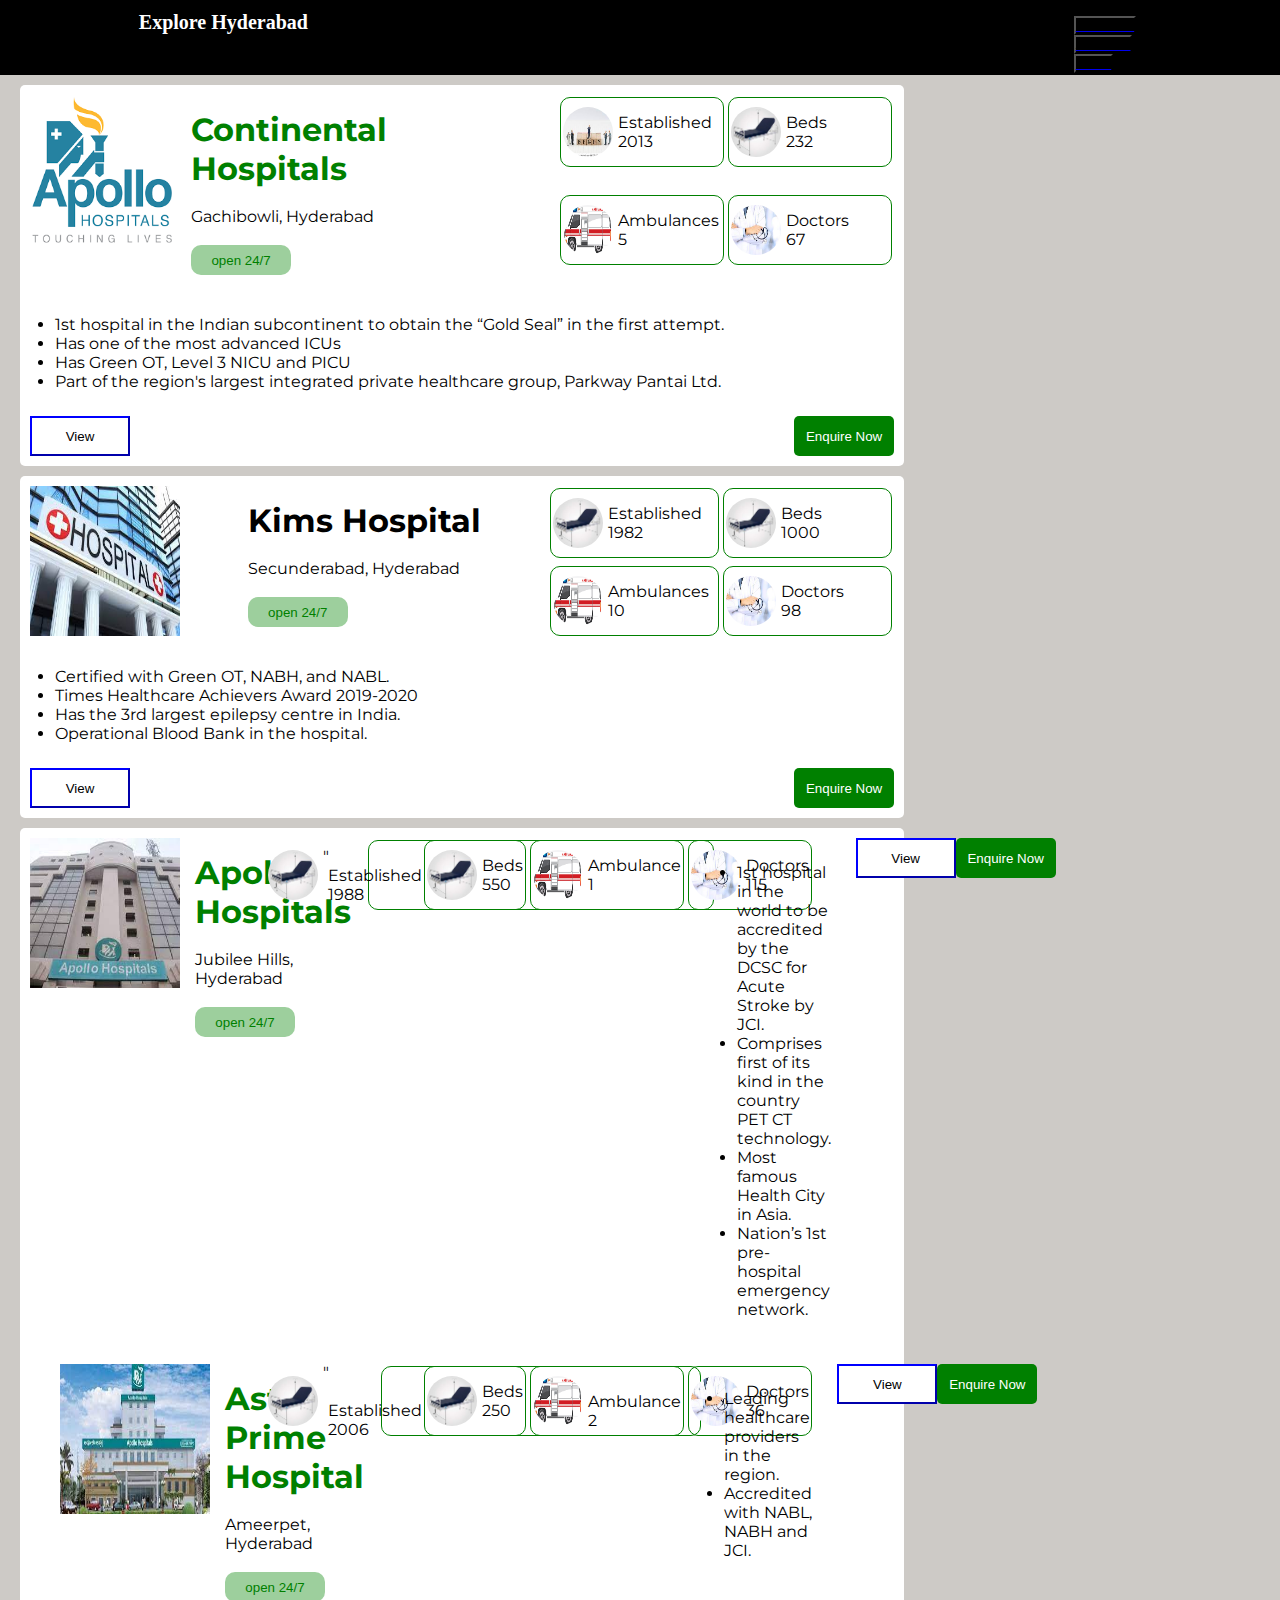
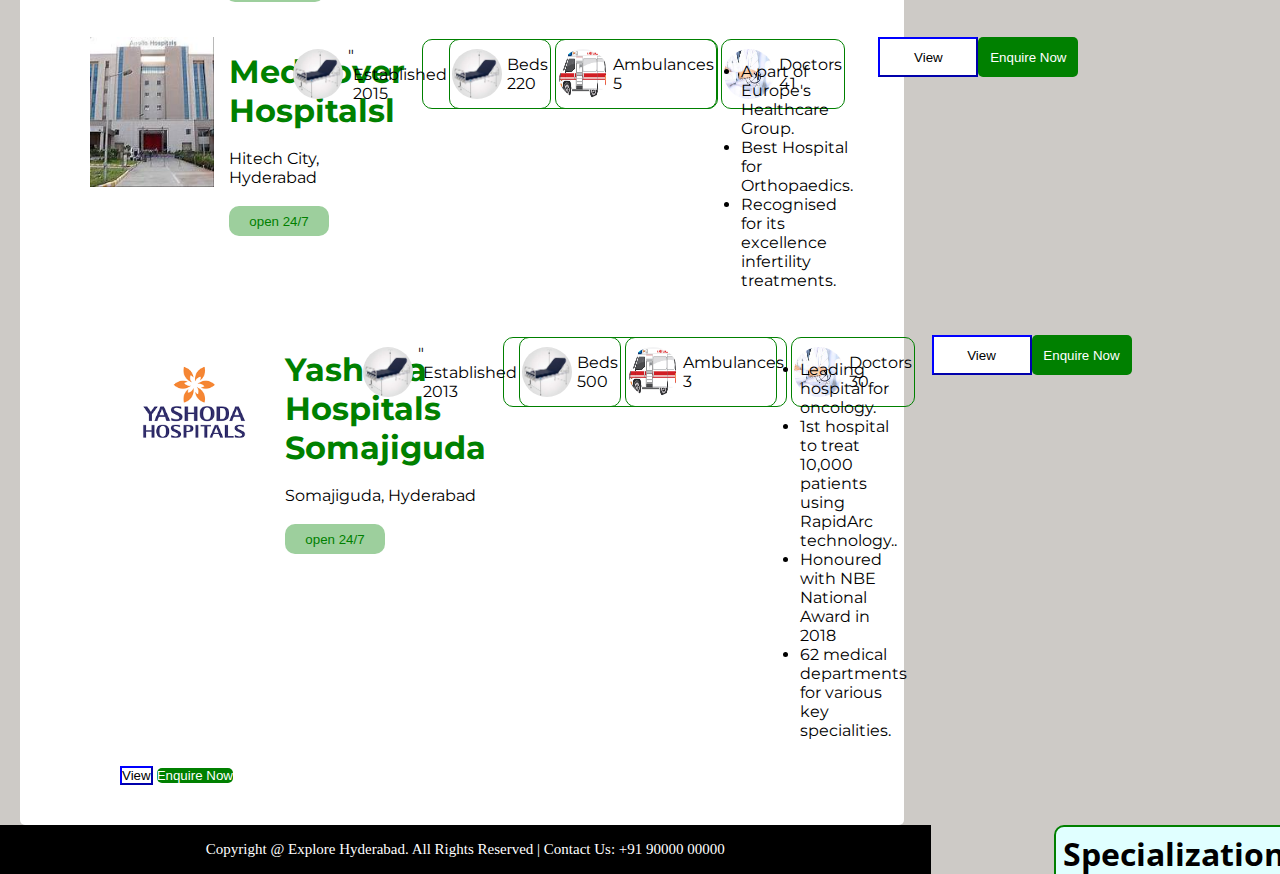
<file: hospitals.html>
<!DOCTYPE html>
<html lang="en" dir="ltr">

<head>
  <meta charset="utf-8">
  <link rel="stylesheet" href="hospstyle.css">
  <link href="https://cdn.jsdelivr.net/npm/bootstrap@5.2.1/dist/css/bootstrap.min.css" rel="stylesheet" integrity="sha384-iYQeCzEYFbKjA/T2uDLTpkwGzCiq6soy8tYaI1GyVh/UjpbCx/TYkiZhlZB6+fzT" crossorigin="anonymous">
  <title>Hospitals</title>
</head>
<body>
  <div id="whole page">
    <div id="header">
        <div id="inner-header">
            <div id="logo">Explore Hyderabad</div>
            <div id="sl"><a href="feedback.html"><button id="sl1" type="button" class="btn btn-primary">Feedback</button></a>
            <a href="aboutus.html"><button id="sl1" type="button" class="btn btn-primary">About Us</button></a>
            <a href="index.html"><button id="sl1" type="button" class="btn btn-primary">Home</button></a></div>
        </div>
    </div>
  <div class="topcontainer">
    <div class="container">
      <div class="hosp">
        <div class="logo">
          <img src="[data-uri]" alt="Apollo">
          <div class="name">
            <a href="https://continentalhospitals.com/">
              <h1>Continental Hospitals</h1>
            </a>
            <br>
            <p>Gachibowli, Hyderabad</p>
            <br>
            <input type="button" name="" value="open 24/7">
          </div>
          <div class="btninfo">
            <div class="establish">
              <img src="[data-uri]" alt="">
              <div class="information">
                <p>Established</p>
                <p>2013</p>
              </div>
            </div>
            <div class="establish">
              <img src="[data-uri]" alt="">
              <div class="information">
                <p>Beds</p>
                <p>232</p>
              </div>
            </div>
            <div class="establish">
                <img src="[data-uri]" alt>
                <div class="information">
                <p>Ambulances</p>
                <p>5</p>
              </div>
            </div>
            <div class="establish">
              <img src="[data-uri]" alt="">
              <div class="information">
                <p>Doctors </p>
                <p>67</p>
              </div>
            </div>
        </div>
      </div>
      <div class="info">
        <ul>
          <li>1st hospital in the Indian subcontinent to obtain the “Gold Seal” in the first attempt.</li>
          <li>Has one of the most advanced ICUs</li>
          <li>Has Green OT, Level 3 NICU and PICU</li>
          <li>Part of the region's largest integrated private healthcare group, Parkway Pantai Ltd.</li>
        </ul>
      </div>
      <div class="btn">
        <a href="https://continentalhospitals.com/" target="_blank"><input type="button" class="view" name="" value="View"></a>
        <a href="https://continentalhospitals.com/request-appointment/" target="_blank"><input type="button" class="enq" name="" value="Enquire Now"></a>
      </div>
    </div>
    <div class="hosp">
      <div class="logo">
             <img src="[data-uri]" alt="[data-uri]">
        <div class="name">
          
            <h1>Kims Hospital</h1>
          </a>
          <br>
          <p>Secunderabad, Hyderabad</p>
          <br>
          <input type="button" name="" value="open 24/7">
        </div>
        <div class="btninfo">
          <div class="establish">
            <img src="[data-uri]" alt="">
             
            <div class="information">
              <p>Established</p>
              <p>1982</p>
            </div>
          </div>
          <div class="establish">
            <img src="[data-uri]" alt="">
            <div class="information">
              <p>Beds</p>
              <p>1000</p>
            </div>
          </div>
          <div class="establish">
            <img src="[data-uri]" alt="">
            <div class="information">
              <p>Ambulances</p>
              <p>10</p>
            </div>
          </div>
          <div class="establish">
            <img src="[data-uri]" alt="">
            <div class="information">
              <p>Doctors </p>
              <p>98</p>
            </div>
          </div>
        </div>
      </div>
      <div class="info">
        <ul>
          <li>Certified with Green OT, NABH, and NABL.</li>
          <li>Times Healthcare Achievers Award 2019-2020</li>
          <li>Has the 3rd largest epilepsy centre in India.</li>
          <li>Operational Blood Bank in the hospital.</li>
        </ul>
      </div>
      <div class="btn">
        <a href="https://www.kimshospitals.com/" target="_blank"><input type="button" class="view" name="" value="View"></a>
        <a href="https://www.kimshospitals.com/" target="_blank"><input type="button" class="enq" name="" value="Enquire Now"></a>
      </div>
    </div>
    <div class="hosp">
      <div class="logo">
        <img src="[data-uri]" alt="Apollo">
        <div class="name">
          <a href="https://www.apollohospitals.com/" target="_blank">
            <h1>Apollo Hospitals</h1>
          </a>
          <br>
          <p>Jubilee Hills, Hyderabad</p>
          <br>
          <input type="button" name="" value="open 24/7">
        </div>
        <div class="btninfo">
          <div class="establish">
            <img src="[data-uri]" alt="">
              <div class="information">" 
            <div class="information">
              <p>Established</p>
              <p>1988</p>
            </div>
          </div>
          <div class="establish">
            <img src="[data-uri]" alt="">
            <div class="information">
              <p>Beds</p>
              <p>550</p>
            </div>
          </div>
          <div class="establish">
            <img src="[data-uri]" alt="">
            <div class="information">
              <p>Ambulance</p>
              <p>1</p>
            </div>
          </div>
          <div class="establish">
            <img src="[data-uri]" alt="">
            <div class="information">
              <p>Doctors </p>
              <p>115</p>
            </div>
          </div>
        </div>
      </div>
      <div class="info">
        <ul>
          <li>1st hospital in the world to be accredited by the DCSC for Acute Stroke by JCI.</li>
          <li>Comprises first of its kind in the country PET CT technology.</li>
          <li>Most famous Health City in Asia.</li>
          <li>Nation’s 1st pre-hospital emergency network.</li>
        </ul>
      </div>
      <div class="btn">
        <a href="https://www.apollohospitals.com//" target="_blank"><input type="button" class="view" name="" value="View"></a>
        <a href="https://www.askapollo.com/book-appointment/" target="_blank"><input type="button" class="enq" name="" value="Enquire Now"></a>
      </div>
    </div>
    <div class="hosp">
      <div class="logo">
        <img src="[data-uri]" alt="Apollo">
        <div class="name">
          <a href="https://www.asterhospitals.in/" target="_blank">
            <h1>Aster Prime Hospital</h1>
          </a>
          <br>
          <p>Ameerpet, Hyderabad</p>
          <br>
          <input type="button" name="" value="open 24/7">
        </div>
        <div class="btninfo">
          <div class="establish">
            <img src="[data-uri]" alt="">
              <div class="information">" 
            <div class="information"><br>
              <p>Established</p>
              <p>2006</p>
            </div>
          </div>
          <div class="establish">
            <img src="[data-uri]" alt="">
            <div class="information">
              <p>Beds</p>
              <p>250</p>
            </div>
          </div>
          <div class="establish">
            <img src="[data-uri]" alt="">
            <div class="information"><br>
              <p>Ambulance</p>
              <p>2</p>
            </div>
          </div>
          <div class="establish">
            <img src="[data-uri]" alt="">
            <div class="information">
              <p>Doctors </p>
              <p>36</p>
            </div>
          </div>
        </div>
      </div>
      <div class="info">
        <ul>
          <li>Leading healthcare providers in the region.</li>
          <li>Accredited with NABL, NABH and JCI.</li>
        </ul>
      </div>
      <div class="btn">
        <a href="https://www.asterhospitals.in/" target="_blank"><input type="button" class="view" name="" value="View"></a>
        <a href="https://www.asterhospitals.in/doctors/hospital/aster-prime-hyderabad-49" target="_blank"><input type="button" class="enq" name="" value="Enquire Now"></a>
      </div>
    </div>
    <div class="hosp">
      <div class="logo">
        <img src="[data-uri]" alt="Apollo">
        <div class="name">
          <a href="https://www.medicoverhospitals.in/" target="_blank">
            <h1>Medicover Hospitalsl</h1>
          </a>
          <br>
          <p>Hitech City, Hyderabad</p>
          <br>
          <input type="button" name="" value="open 24/7">
        </div>
        <div class="btninfo">
          <div class="establish">
            <img src="[data-uri]" alt="">
              <div class="information">"
            <div class="information">
              <p>Established</p>
              <p>2015</p>
            </div>
          </div>
          <div class="establish">
            <img src="[data-uri]" alt="">
            <div class="information">
              <p>Beds</p>
              <p>220</p>
            </div>
          </div>
          <div class="establish">
            <img src="[data-uri]" alt="">
            <div class="information">
              <p>Ambulances</p>
              <p>5</p>
            </div>
          </div>
          <div class="establish">
            <img src="[data-uri]" alt="">
            <div class="information">
              <p>Doctors </p>
              <p>41</p>
            </div>
          </div>
        </div>
      </div>
      <div class="info">
        <ul>
          <li>A part of Europe's Healthcare Group.</li>
          <li>Best Hospital for Orthopaedics.</li>
          <li>Recognised for its excellence infertility treatments.</li>
        </ul>
      </div>
      <div class="btn">
        <a href="https://www.medicoverhospitals.in/" target="_blank"><input type="button" class="view" name="" value="View"></a>
        <a href="https://www.medicoverhospitals.in/book-an-appointment.php" target="_blank"><input type="button" class="enq" name="" value="Enquire Now"></a>
      </div>
    </div>
    <div class="hosp">
      <div class="logo">
        <img src="[data-uri]" alt="Apollo">
        <div class="name">
          <a href="https://www.yashodahospitals.com/" target="_blank">
            <h1>Yashoda Hospitals Somajiguda</h1>
          </a>
          <br>
          <p>Somajiguda, Hyderabad</p>
          <br>
          <input type="button" name="" value="open 24/7">
        </div>
        <div class="btninfo">
          <div class="establish">
            <img src="[data-uri]" alt="">
              <div class="information">" 
            <div class="information">
              <p>Established</p>
              <p>2013</p>
            </div>
          </div>
          <div class="establish">
            <img src="[data-uri]" alt="">
            <div class="information">
              <p>Beds</p>
              <p>500</p>
            </div>
          </div>
          <div class="establish">
            <img src="[data-uri]" alt="">
            <div class="information">
              <p>Ambulances</p>
              <p>3</p>
            </div>
          </div>
          <div class="establish">
            <img src="[data-uri]" alt="">
            <div class="information">
              <p>Doctors </p>
              <p>30</p>
            </div>
          </div>
        </div>
      </div>
      <div class="info">
        <ul>
          <li>Leading hospital for oncology.</li>
          <li>1st hospital to treat 10,000 patients using RapidArc technology..</li>
          <li>Honoured with NBE National Award in 2018</li>
          <li>62 medical departments for various key specialities.</li>
        </ul>
      </div>
      <div class="btn">
        <a href="https://www.yashodahospitals.com/" target="_blank"><input type="button" class="view" name="" value="View"></a>
        <a href="https://www.yashodahospitals.com/book-doctor-appointment/" target="_blank"><input type="button" class="enq" name="" value="Enquire Now"></a>
      </div>
    </div>
    
         
            
         
    
       
              
    
          <input type="button" class="view" name="" value="View"></a>
        <a href="https://clinytics.hlthclub.in/centuryhospital/consult-online" target="_blank"><input type="button" class="enq" name="" value="Enquire Now"></a>
      </div>
    </div>
  </div>
  <div class="specialization">
    <h1>Specializations</h1>
    <div class="sidebtn">
      <input type="button" name="" value="Dentist">
      <input type="button" name="" value="Oncologist">
      <input type="button" name="" value="Pediatrician">
      <input type="button" name="" value="Urologist">
      <input type="button" name="" value="Cardiologist">
      <input type="button" name="" value="Dermatologist">
       <input type="button" name="" value="Neurologist">
      <input type="button" name="" value="Radiologist">
      <input type="button" name="" value="Cardiac Surgeon">
      <input type="button" name="" value="Internal Medicine">
      <input type="button" name="" value="Hepatologist">
      <input type="button" name="" value="Spine and Pain Specialist">
      <input type="button" name="" value="Anesthesiologist">
      <input type="button" name="" value="Plastic Surgeon">
      <input type="button" name="" value="NeuroSurgeon">
      <input type="button" name="" value="Gynecologist">
      <input type="button" name="" value="Diabetologist">
      <input type="button" name="" value="Nephrologist">
      <input type="button" name="" value="Gastro Intestinal Surgeon">
      <input type="button" name="" value="Orthopedist">
      <input type="button" value="Emergency & Critical Care">
    </div>
  </div>
</div>
<div id="footer">
  <div id="inner-footer">Copyright @ Explore Hyderabad. All Rights Reserved | Contact Us: +91 90000 00000</div>
</div>
<script src="https://cdn.jsdelivr.net/npm/@popperjs/core@2.11.6/dist/umd/popper.min.js" integrity="sha384-oBqDVmMz9ATKxIep9tiCxS/Z9fNfEXiDAYTujMAeBAsjFuCZSmKbSSUnQlmh/jp3" crossorigin="anonymous"></script>
<script src="https://cdn.jsdelivr.net/npm/bootstrap@5.2.1/dist/js/bootstrap.min.js" integrity="sha384-7VPbUDkoPSGFnVtYi0QogXtr74QeVeeIs99Qfg5YCF+TidwNdjvaKZX19NZ/e6oz" crossorigin="anonymous"></script>
</div>
</body>

</html>
</file>
<file: hospstyle.css>
@import url('https://fonts.googleapis.com/css2?family=Open+Sans&display=swap');
@import url('https://fonts.googleapis.com/css2?family=Montserrat:wght@300;400&display=swap');
*{
  margin: 0px;
  padding:0px;
  box-sizing: border-box;
}
body{
  background-color: #cdcac6;
}
.topcontainer{
  display: flex;
  padding-right: 10%;
}
  .container{
    /* background-color: darkgrey; */
    width: 100%;
    /* position: relative; */
    display: flex;
    flex-direction: column;
  }
  .hosp{
    background-color: white;
    padding:10px;
    /* margin-top: 10px; */
    /* position: absolute; */
    margin-left: 20px;
    margin-top: 10px;
    border-radius: 5px;
    width: 95%;
    font-family: 'Montserrat', sans-serif;

  }
  .hosp:hover{
    box-shadow: 10px 10px 20px #817878;
  }
  .logo{
    display: flex;
    justify-content: space-between;
  }
  .name{
    display: flex;
    flex-direction: column;
    padding:15px;
  }
  .name a{
    text-decoration: none;
    color: green;

  }
  .name a:hover{
    text-decoration: underline;
  }
  .logo img{
    width: 150px;
    height: 150px;
  }
  .name input{
    width: 100px;
    height: 30px;
    border-radius: 10px;
    border:none;
    background-color:#9dcf9d;
    color: green;
  }
  .btninfo{
    background-color: white;
    display: flex;
    flex-wrap: wrap;
    width: 40%;
  }
  .btninfo div{
    flex:48%;
  }
  .establish{
    border: 1px solid green;
    display: flex;
    border-radius: 10px;
    width: 100%;
    margin: 2px;
    height: 70px;
    justify-content: center;
    align-items: center;
    padding:2px;

  }
  .establish img{
    border-radius: 50%;
    width: 50px;
    height: 50px;
  }
  .information{
    display: flex;
    flex-direction: column;
    margin-left: 5px;
  }
  .info{
    margin:25px;
  }
  .btn{
    display: flex;
    justify-content: space-between;
}
.btn input{
  width: 100px;
  height: 40px;
}
.view{
  border-color: blue;
  background-color: white;

}
.enq{
  background-color: green;
  border: none;
  color: white;
  border-radius: 5px;
}
.specialization{
  background-color: lightcyan;
  border: 2px solid green;
  width: 20%;
  padding: 5px;
  border-radius: 10px;
  position:fixed;
  margin-left: 80%;
  margin-top: 10px;
  font-family: 'Open Sans', sans-serif;
}
.specialization h1{
  font-family: 'Open Sans', sans-serif;
  text-align: center;
}
.sidebtn{
  display: flex;
  flex-wrap: wrap;
  margin-top:10px;
}
.specialization input{
  border: 1px solid blue;
  background-color: skyblue;
  border-radius: 20px;
  height: 30px;
  margin:7px;
  padding: 5px;
  min-width: 80px;


}

#header
{
    background-color: black;
    color: white;
    min-height: 75px;
    border: 1px solid transparent;
    padding: 0px;
}
#inner-header
{
    width: 80%;
    margin: auto;
}
#logo
{
    float: left;
    padding: 10px;
    font-size: 20px;
    font-weight: bold;
}
#sl
{
    float:right;
    padding: 15px 15px;
}
#sl1
{
    background-color: black;
    border-color: #000;
}
#bt
{
    color :white;
    font-size:16px;
    font-weight: bold;
    background-color: black;
}
#footer
{
    background-color: black;
    color: white;
    min-height: 5px;
    border: 1px solid transparent;
    padding: 0px;
}
#inner-footer
{
    width: 80%;
    margin: auto;
    padding: 15px;
    font-size: 15px;
    text-align: center;
}
</file>
